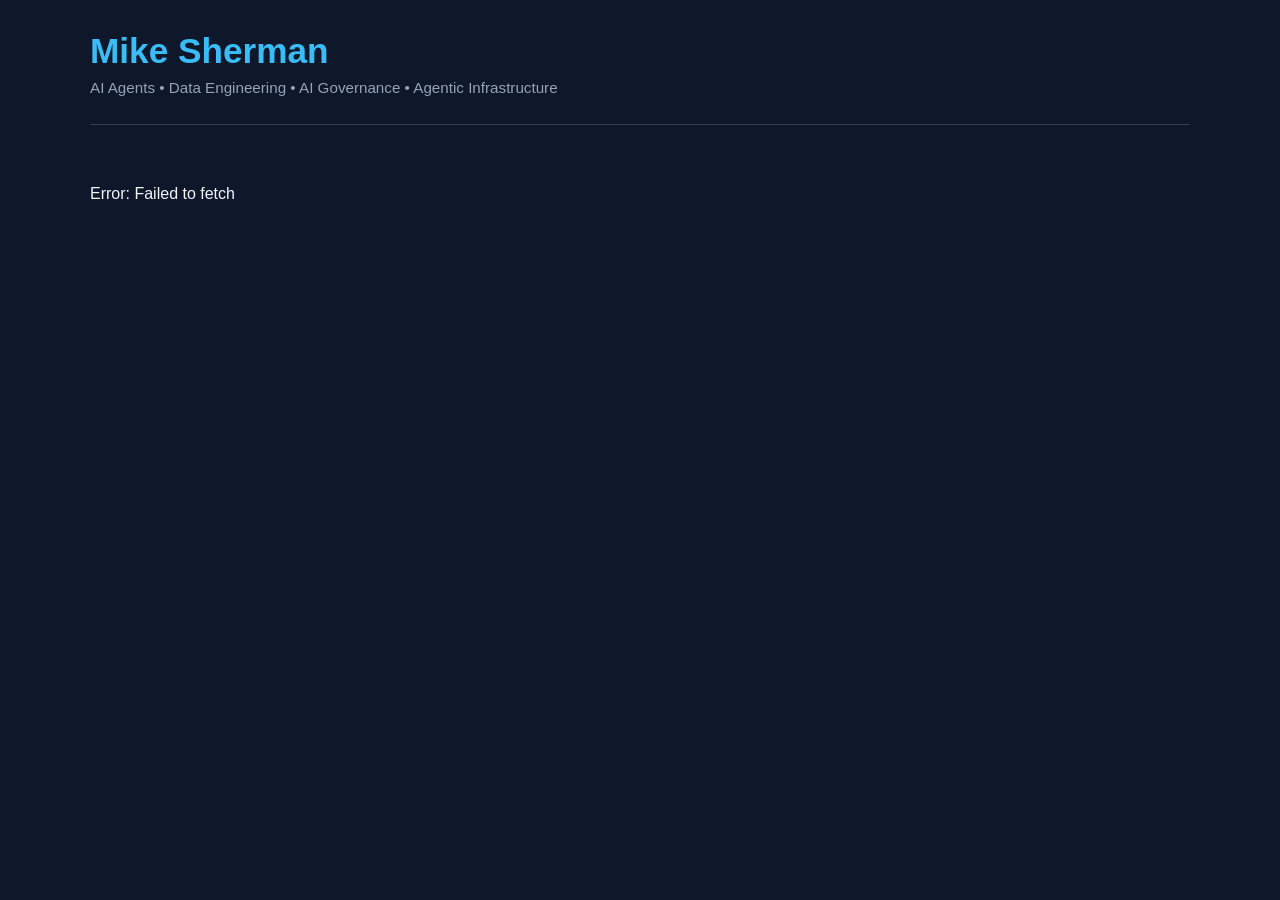
<file: index.html>
<!DOCTYPE html>
<html lang="en">
<head>
    <meta charset="UTF-8">
    <meta name="viewport" content="width=device-width, initial-scale=1.0">
    <title>Mike Sherman | AI Engineering Portfolio</title>
    <link rel="stylesheet" href="style.css?v=5">
</head>
<body>
    <header>
        <div>
            <h1>Mike Sherman</h1>
            <p>AI Agents &bull; Data Engineering &bull; AI Governance &bull; Agentic Infrastructure</p>
        </div>
        <span id="project-count"></span>
    </header>

    <!-- Filter buttons injected by script.js -->
    <div id="filter-bar"></div>

    <!-- Featured + main + archive grids injected by script.js -->
    <div id="project-grid">
        <div id="loading">Fetching latest builds from GitHub...</div>
    </div>

    <script src="script.js?v=5"></script>
</body>
</html>
</file>
<file: style.css>
/* ── Design tokens ─────────────────────────────────────────────────────────── */
:root {
  --bg:          #0f172a;
  --surface:     #1e293b;
  --surface-2:   #263347;
  --text:        #f1f5f9;
  --text-dim:    #94a3b8;
  --accent:      #38bdf8;
  --accent-glow: rgba(56,189,248,0.12);
  --border:      #334155;
  --radius:      10px;
}

/* ── Reset / base ──────────────────────────────────────────────────────────── */
*, *::before, *::after { box-sizing: border-box; margin: 0; padding: 0; }

body {
  background: var(--bg);
  color: var(--text);
  font-family: 'Inter', -apple-system, sans-serif;
  padding: 2rem;
  line-height: 1.6;
  min-height: 100vh;
}

/* ── Header ────────────────────────────────────────────────────────────────── */
header {
  max-width: 1100px;
  margin: 0 auto 1.5rem;
  padding-bottom: 1.5rem;
  border-bottom: 1px solid var(--border);
  display: flex;
  align-items: flex-end;
  justify-content: space-between;
  flex-wrap: wrap;
  gap: 0.75rem;
}

h1 {
  font-size: 2.2rem;
  color: var(--accent);
  line-height: 1.1;
  margin-bottom: 0.3rem;
}

header p {
  color: var(--text-dim);
  font-size: 0.95rem;
}

#project-count {
  font-size: 0.78rem;
  color: var(--text-dim);
  white-space: nowrap;
  align-self: flex-end;
}

/* ── Filter bar ────────────────────────────────────────────────────────────── */
#filter-bar {
  display: flex;
  flex-wrap: wrap;
  gap: 0.5rem;
  max-width: 1100px;
  margin: 0 auto 2rem;
}

.filter-btn {
  font-size: 0.78rem;
  font-family: inherit;
  padding: 0.3rem 0.85rem;
  border: 1px solid var(--border);
  border-radius: 20px;
  background: transparent;
  color: var(--text-dim);
  cursor: pointer;
  transition: all 0.15s;
}

.filter-btn:hover {
  border-color: var(--accent);
  color: var(--text);
}

.filter-btn.active {
  background: var(--accent);
  border-color: var(--accent);
  color: #0f172a;
  font-weight: 600;
}

/* ── Project grid root ─────────────────────────────────────────────────────── */
#project-grid {
  max-width: 1100px;
  margin: 0 auto;
  display: flex;
  flex-direction: column;
  gap: 2.5rem;
}

/* ── Section labels ────────────────────────────────────────────────────────── */
.section-label {
  font-size: 0.7rem;
  font-weight: 700;
  letter-spacing: 0.12em;
  text-transform: uppercase;
  color: var(--text-dim);
  margin-bottom: 1rem;
}

/* ── Featured grid — 2-up wide cards ──────────────────────────────────────── */
.featured-grid {
  display: grid;
  grid-template-columns: repeat(auto-fill, minmax(480px, 1fr));
  gap: 1.25rem;
}

.featured-card {
  border-color: rgba(56,189,248,0.3) !important;
  background: linear-gradient(135deg, #1e293b 0%, #1a2d42 100%);
}

.featured-card:hover {
  box-shadow: 0 0 0 1px rgba(56,189,248,0.4), 0 12px 32px rgba(0,0,0,0.4);
}

.featured-card h3 {
  font-size: 1.15rem !important;
}

/* ── Main grid — 3-col compact cards ──────────────────────────────────────── */
.main-grid {
  display: grid;
  grid-template-columns: repeat(auto-fill, minmax(300px, 1fr));
  gap: 1rem;
}

/* ── Project card ──────────────────────────────────────────────────────────── */
.project-card {
  background: var(--surface);
  border: 1px solid var(--border);
  border-radius: var(--radius);
  padding: 1.25rem;
  display: flex;
  flex-direction: column;
  gap: 0.6rem;
  transition: transform 0.18s, border-color 0.18s, box-shadow 0.18s;
}

.project-card:hover {
  transform: translateY(-3px);
  border-color: rgba(56,189,248,0.4);
  box-shadow: 0 8px 24px rgba(0,0,0,0.3), 0 0 0 1px var(--accent-glow);
}

/* ── Card top row: category chip + language badge ──────────────────────────── */
.card-top {
  display: flex;
  align-items: center;
  justify-content: space-between;
  gap: 0.5rem;
}

.cat-chip {
  font-size: 0.62rem;
  font-weight: 700;
  letter-spacing: 0.08em;
  text-transform: uppercase;
  padding: 0.18rem 0.55rem;
  border-radius: 4px;
  background: color-mix(in srgb, var(--cc, #64748b) 15%, transparent);
  color: var(--cc, #94a3b8);
  border: 1px solid color-mix(in srgb, var(--cc, #64748b) 30%, transparent);
}

.lang-badge {
  font-size: 0.62rem;
  font-weight: 600;
  padding: 0.18rem 0.5rem;
  border-radius: 4px;
  background: color-mix(in srgb, var(--lc, #64748b) 15%, transparent);
  color: var(--lc, #94a3b8);
  border: 1px solid color-mix(in srgb, var(--lc, #64748b) 25%, transparent);
  white-space: nowrap;
}

/* ── Title ─────────────────────────────────────────────────────────────────── */
.project-card h3 {
  font-size: 0.97rem;
  font-weight: 600;
  color: var(--text);
  text-transform: capitalize;
  line-height: 1.3;
  margin: 0;
}

/* ── Description ───────────────────────────────────────────────────────────── */
.project-card p {
  font-size: 0.85rem;
  color: var(--text-dim);
  display: -webkit-box;
  -webkit-line-clamp: 3;
  -webkit-box-orient: vertical;
  overflow: hidden;
  flex: 1;
  margin: 0;
}

/* ── Tags ──────────────────────────────────────────────────────────────────── */
.tags {
  display: flex;
  flex-wrap: wrap;
  gap: 0.3rem;
}

.tag {
  font-size: 0.65rem;
  padding: 2px 7px;
  border-radius: 4px;
  background: rgba(56,189,248,0.08);
  color: var(--accent);
  border: 1px solid rgba(56,189,248,0.15);
  white-space: nowrap;
}

/* ── Card footer ───────────────────────────────────────────────────────────── */
.card-footer {
  display: flex;
  align-items: center;
  justify-content: space-between;
  padding-top: 0.75rem;
  border-top: 1px solid var(--border);
  margin-top: auto;
  gap: 0.5rem;
}

.updated {
  font-size: 0.67rem;
  color: #475569;
}

.card-links {
  display: flex;
  align-items: center;
  gap: 0.75rem;
}

.card-footer a {
  font-size: 0.78rem;
  font-weight: 600;
  color: var(--accent);
  text-decoration: none;
  white-space: nowrap;
  transition: color 0.15s;
}

.card-footer a:hover { color: #7dd3fc; text-decoration: underline; }

.demo-link {
  font-size: 0.78rem;
  font-weight: 600;
  color: #34d399 !important;
  text-decoration: none;
  white-space: nowrap;
  transition: color 0.15s;
}

.demo-link:hover { color: #6ee7b7 !important; text-decoration: underline; }

/* ── Archive toggle ────────────────────────────────────────────────────────── */
#archive-section {
  border-top: 1px solid var(--border);
  padding-top: 1.5rem;
}

.archive-toggle {
  font-size: 0.8rem;
  font-family: inherit;
  color: var(--text-dim);
  background: transparent;
  border: 1px solid var(--border);
  border-radius: 6px;
  padding: 0.4rem 1rem;
  cursor: pointer;
  transition: all 0.15s;
  margin-bottom: 1rem;
}

.archive-toggle:hover {
  border-color: var(--text-dim);
  color: var(--text);
}

.archive-grid {
  opacity: 0.65;
}

.hidden { display: none !important; }

/* ── Loading ───────────────────────────────────────────────────────────────── */
#loading {
  text-align: center;
  color: var(--text-dim);
  padding: 3rem;
}

/* ── Responsive ────────────────────────────────────────────────────────────── */
@media (max-width: 700px) {
  body { padding: 1rem; }
  h1 { font-size: 1.7rem; }

  .featured-grid,
  .main-grid {
    grid-template-columns: 1fr;
  }

  header {
    flex-direction: column;
    align-items: flex-start;
  }
}
</file>
